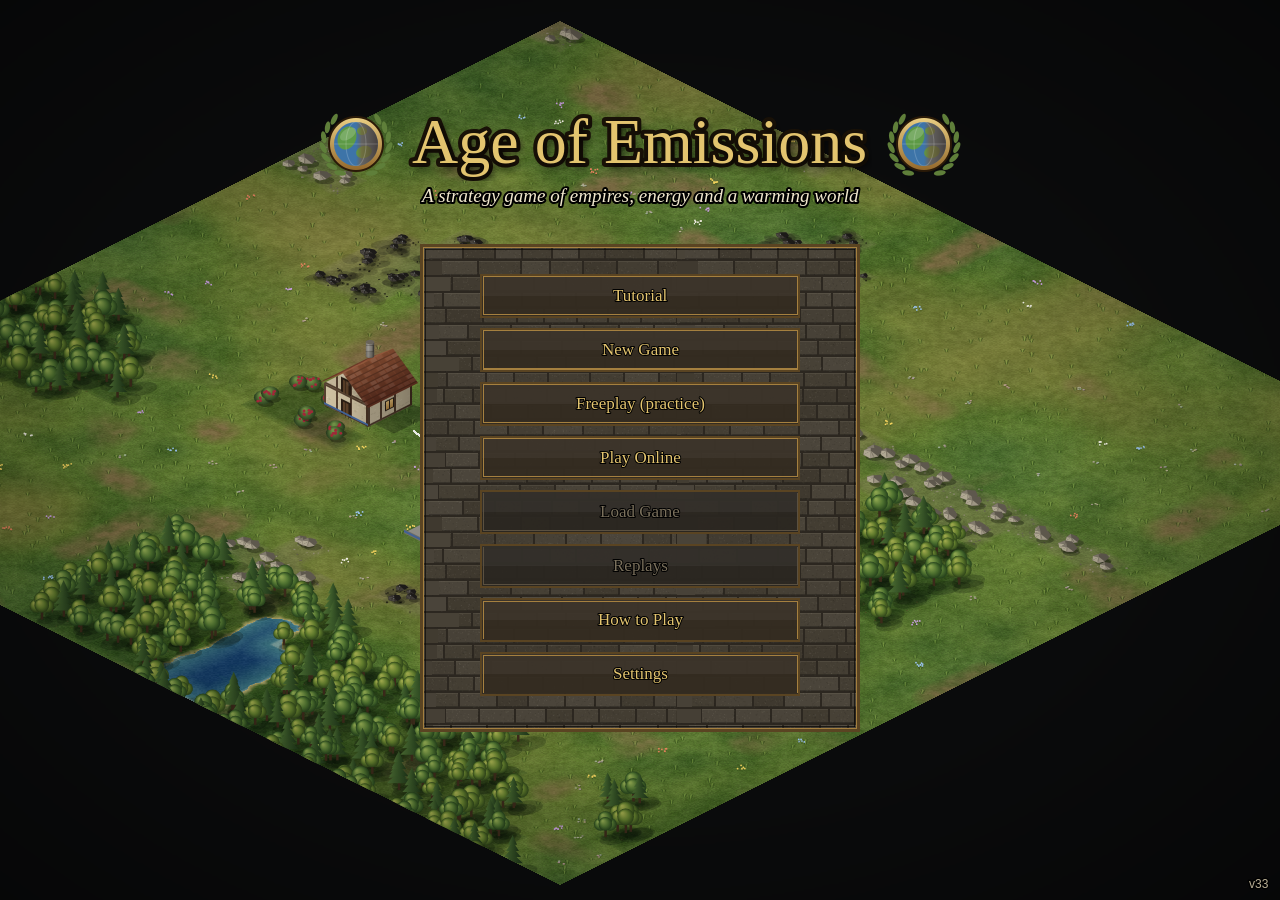
<file: index.html>
<!DOCTYPE html>
<html lang="en">
<head>
  <meta charset="UTF-8">
  <meta name="viewport" content="width=device-width, initial-scale=1.0">
  <title>Age of Emissions</title>
  <meta name="description" content="An isometric strategy game of empires, energy and a warming world.">
  <meta name="theme-color" content="#2a2118">
  <link rel="icon" href="favicon.ico" sizes="any">
  <link rel="icon" type="image/png" sizes="32x32" href="icons/favicon-32.png">
  <link rel="apple-touch-icon" href="icons/apple-touch-icon.png">
  <link rel="manifest" href="manifest.webmanifest">
  <link rel="stylesheet" href="style.css">
  <!-- Phaser game framework (stored in lib/ so the game also works offline) -->
  <script src="lib/phaser.min.js"></script>
</head>
<body>
  <div id="game"></div>
  <script type="module" src="src/main.js"></script>
  <script>
    // Let the game be installed as an app and run offline.
    if ('serviceWorker' in navigator) {
      window.addEventListener('load', () => {
        navigator.serviceWorker.register('sw.js').catch(() => { /* not available (e.g. inside itch.io) — fine */ });
      });
    }
  </script>
</body>
</html>
</file>
<file: style.css>
html,
body {
  margin: 0;
  height: 100%;
  overflow: hidden;
  background: #10180f;
}

#game {
  width: 100%;
  height: 100%;
}

canvas {
  display: block;
}

/* stretched to the window: the game may draw at a smaller or larger size (UI size setting) */
#game canvas {
  width: 100% !important;
  height: 100% !important;
}
</file>
